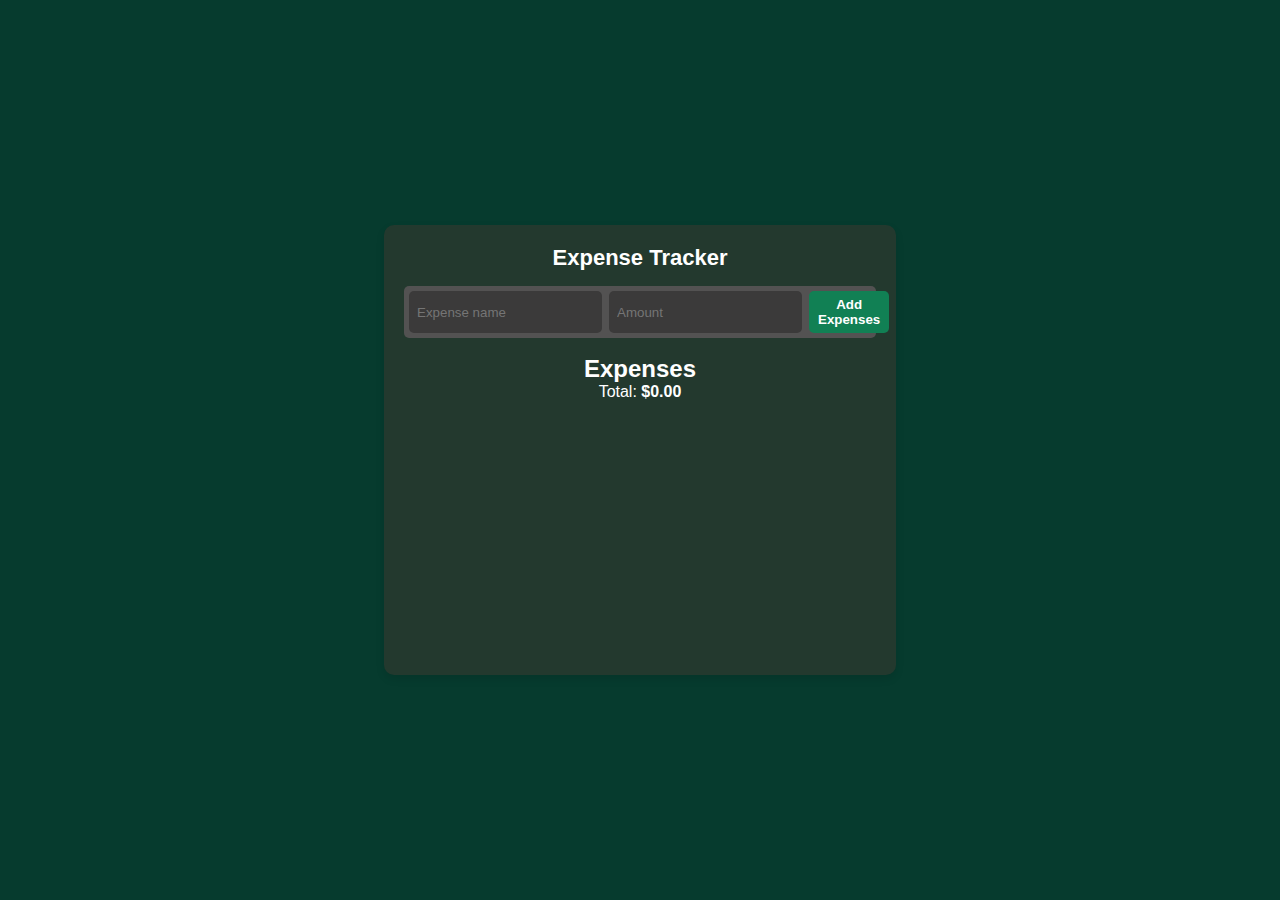
<file: Aqsa-ExpenseTracker/index.html>
<!DOCTYPE html>
<html lang="en">

<head>
    <meta charset="UTF-8">
    <meta name="viewport" content="width=device-width, initial-scale=1.0">
    <title>Expense Tracker</title>
    <link rel="stylesheet" href="style.css">
</head>

<body>
    <div class="container">
        <h1>Expense Tracker</h1> 
       <form id="input-container">
            <input type="text" id="expense-name" placeholder="Expense name">
            <input type="number" id="amount" placeholder="Amount">

            <button id="addExpense">Add Expenses</button>

        </form>
            <h2>Expenses</h2>
            <ul id="expense-items">
              
            </ul>
            <p>Total: <span id="totalAmount">$0.00</span></p> 
    </div>

    <script src="script.js"></script>
</body>

</html>
</file>
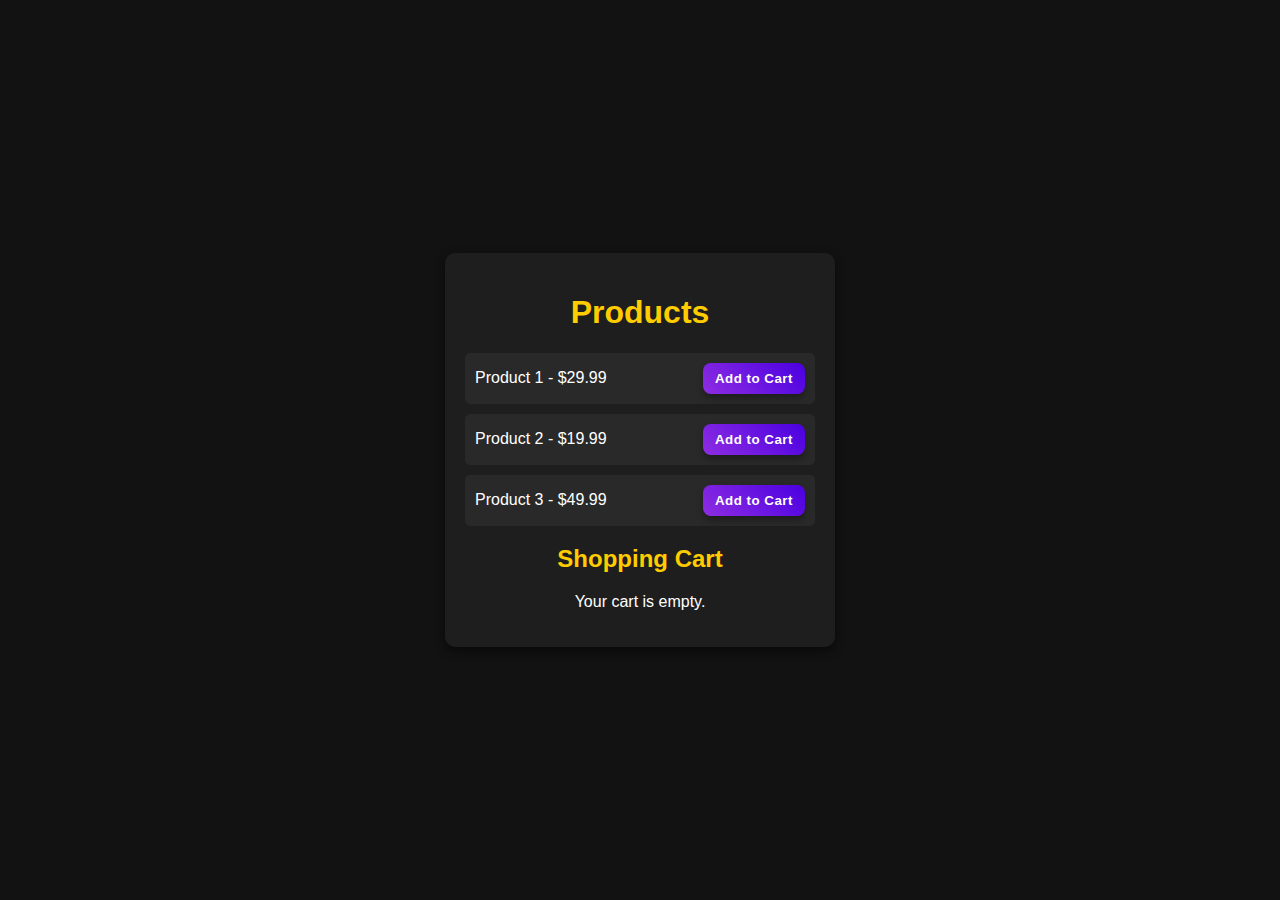
<file: Fareen-Ecommerce/index.html>
<!DOCTYPE html>
<html lang="en">
<head>
    <meta charset="UTF-8">
    <meta name="viewport" content="width=device-width, initial-scale=1.0">
    <title>Simple E-Commerce</title>
    <link rel="stylesheet" href="style.css">
</head>
<body>
    <div class="container">
        <h1>Products</h1>
        <div id="product-list">
            
        </div>

        <h2>Shopping Cart</h2>
        <div id="cart-items">
            <p id="empty-cart">Your cart is empty.</p>
        </div>

        <div id="cart-total" class="hidden">
            <p>Total: <span id="total-price">$0.00</span></p>
            <button id="checkout-btn">Checkout</button>
        </div>
    </div> 
    <script src="script.js"></script>
</body>
</html>
</file>
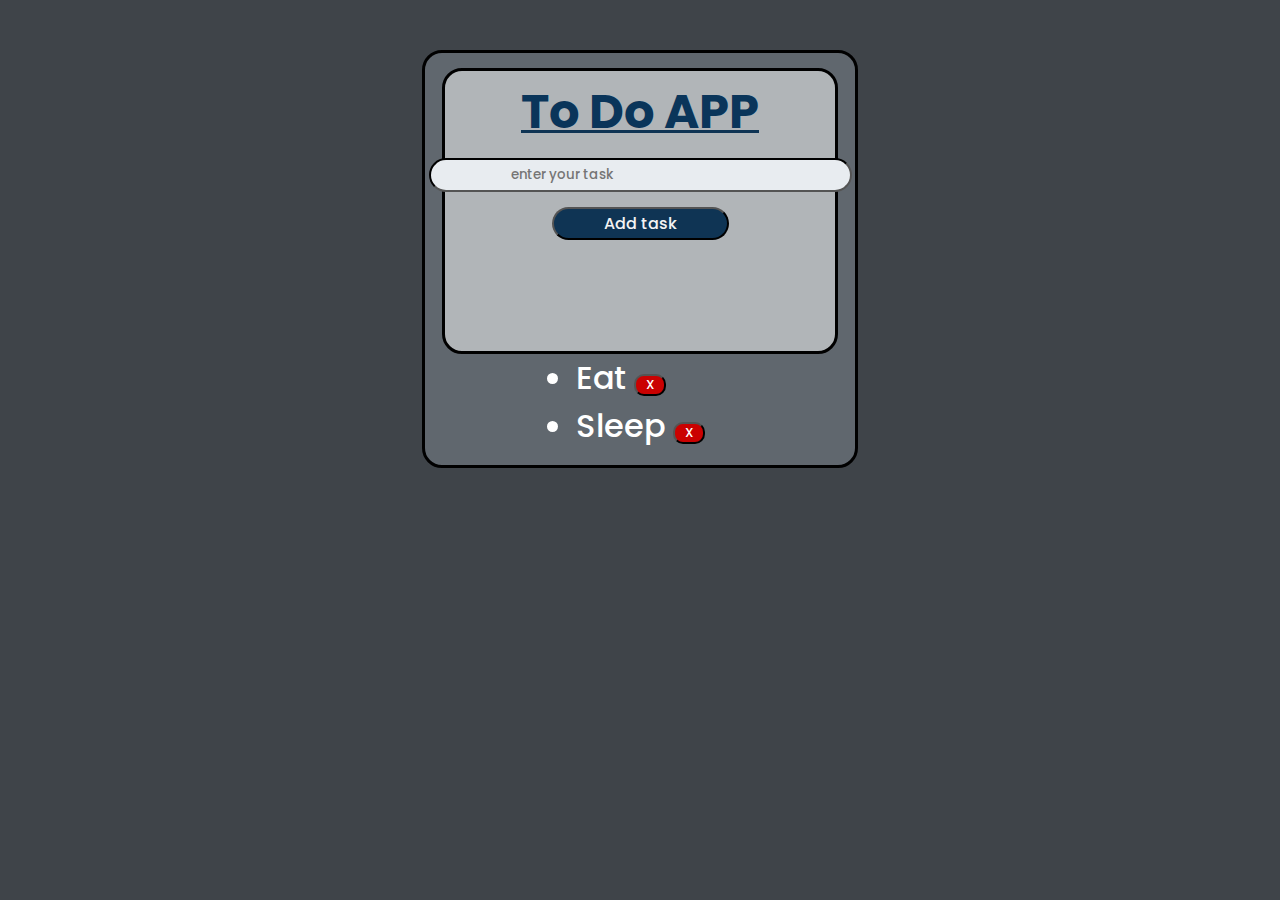
<file: Shifa-ToDo-App/index.html>
<!DOCTYPE html>
<html lang="en">
<head>
    <meta charset="UTF-8">
    <meta name="viewport" content="width=device-width, initial-scale=1.0">
    <title>To-Do App</title>
    <link rel="stylesheet" href="style.css">
    <link rel="preconnect" href="https://fonts.googleapis.com" />
    <link rel="preconnect" href="https://fonts.gstatic.com" crossorigin />
    <link href="https://fonts.googleapis.com/css2?family=Poppins:ital,wght@0,100;0,200;0,300;0,400;0,500;0,600;0,700;0,800;0,900;1,100;1,200;1,300;1,400;1,500;1,600;1,700;1,800;1,900&display=swap" rel="stylesheet">
</head>
<body>
    <div class="box">
        <div class="box1">
            <h1>To Do APP</h1>
            <input placeholder="enter your task" class="textinput">
            <button class="taskbtn">Add task</button>
        </div>
        <ul>
            <div>
                <li>Eat <button class="delete">X</button></li>
            </div>
            <div>
                <li>Sleep <button class="delete">X</button></li>
            </div>
        </ul>
    </div>
    <script src="app.js"></script>
</body>
</html>
</file>
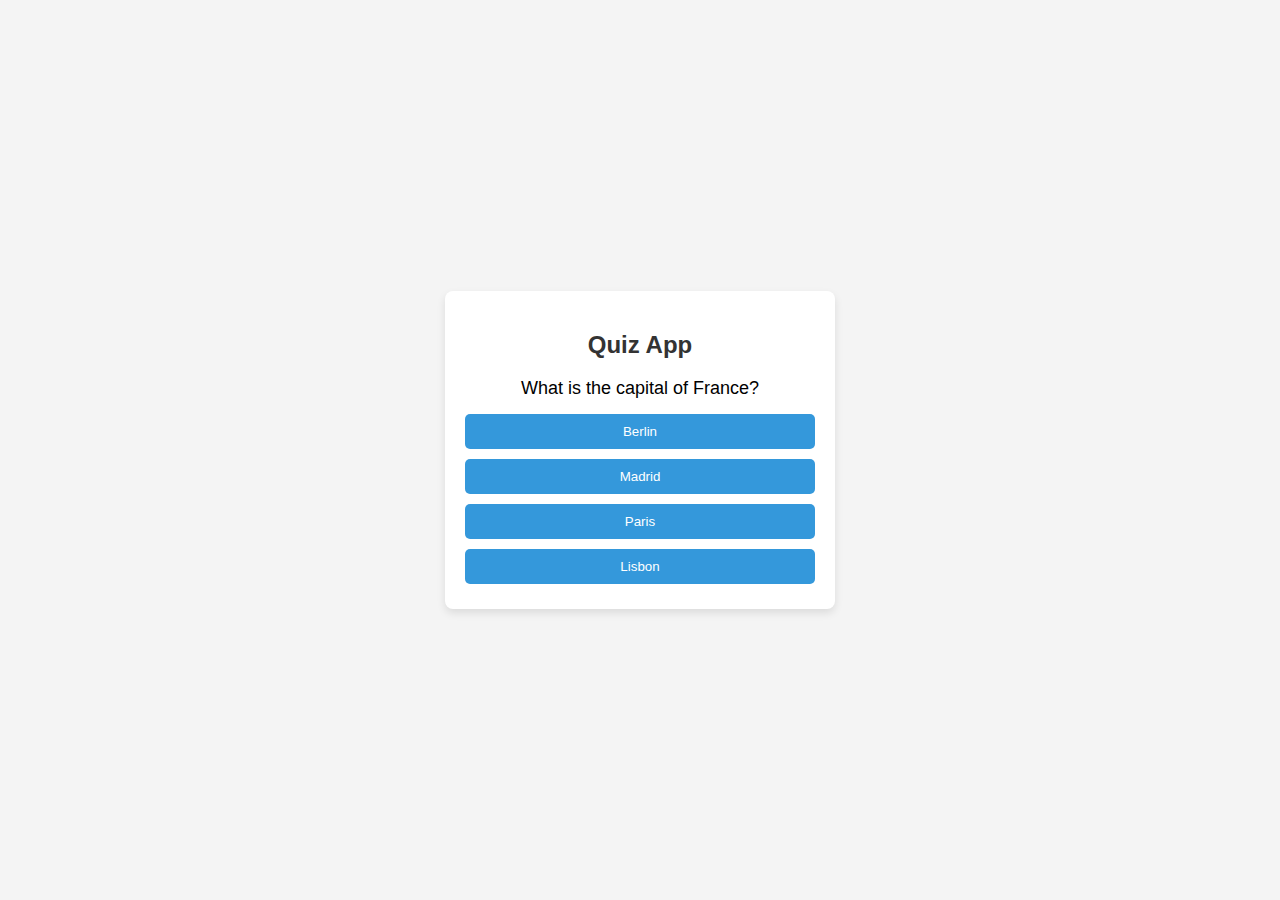
<file: Zoya-QuizApp/index.html>
<!DOCTYPE html>
<html lang="en">
<head>
    <meta charset="UTF-8">
    <meta name="viewport" content="width=device-width, initial-scale=1.0">
    <title>Quiz App</title>
  <link rel="stylesheet" href="style.css">
</head>
<body>
    <div class="quiz-container">
        <h2>Quiz App</h2>
        <div id="question-container">
            <p class="question"></p>
            <div class="options"></div>
        </div>
        <button id="nextButton">Next</button>
        <p class="result"></p>
    </div>

    <script src="script.js"> 
    </script>
</body>
</html>
</file>
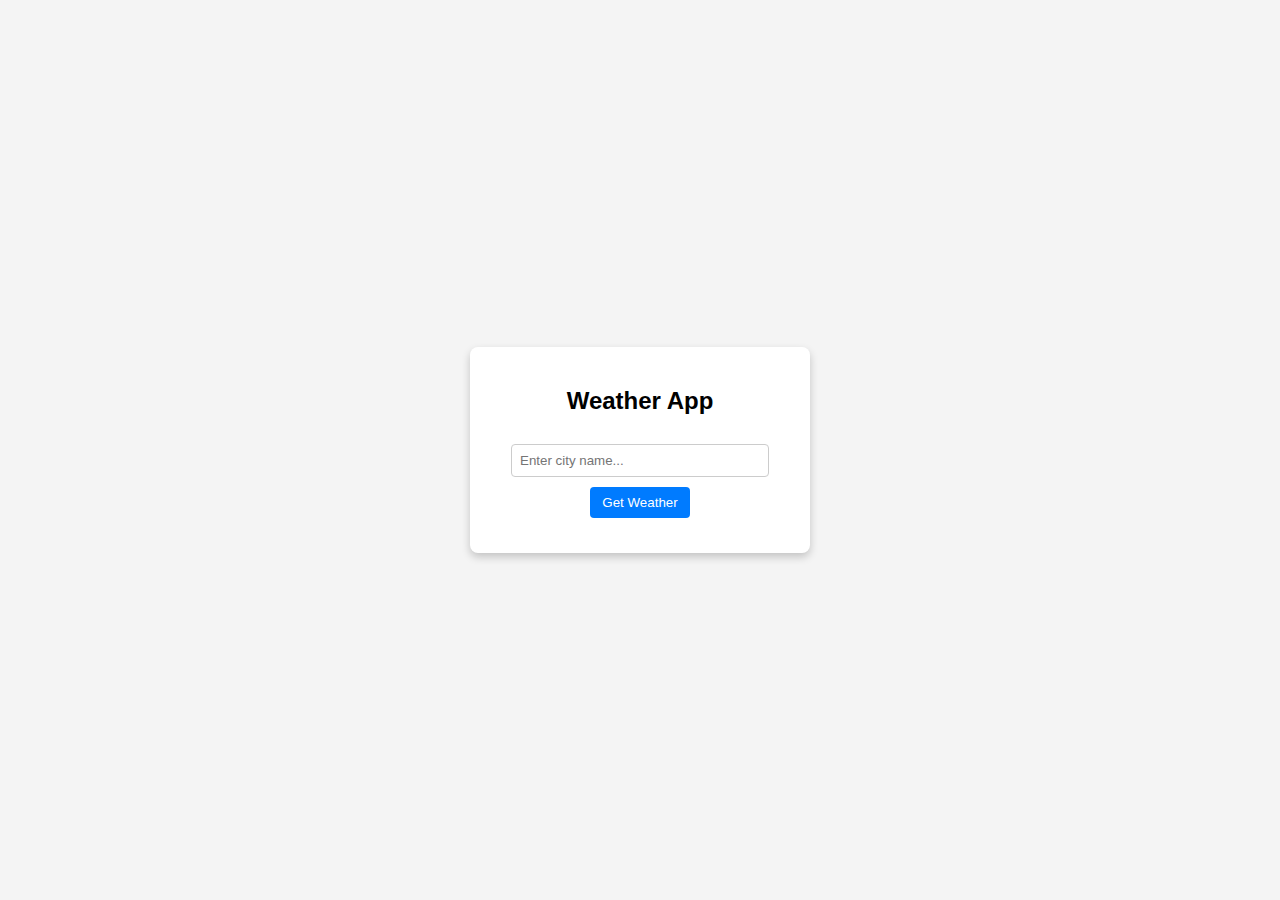
<file: Zoya-WeatherApp/index.html>
<!DOCTYPE html>
<html lang="en">
<head>
    <meta charset="UTF-8">
    <meta name="viewport" content="width=device-width, initial-scale=1.0">
    <title>Weather App</title>
    <link rel="stylesheet" href="style.css">
</head>
<body>
    <div class="container">
        <h2>Weather App</h2>
        <input type="text" id="cityInput" placeholder="Enter city name...">
        <button id="getWeather">Get Weather</button>
        <div class="weather-info" id="weatherInfo"></div>
    </div>

    <script src="script.js"></script>
</body>
</html>
</file>
<file: Aqsa-ExpenseTracker/style.css>
* {
    margin: 0;
    padding: 0;
    box-sizing: border-box;
    font-family: Arial, sans-serif;
}


body {
    height: 100vh;
    background-color: rgb(6, 59, 46);
    color: white;
    display: flex;
    justify-content: center;
    align-items: center;
    
}

.container {
    width: 40%;
    height: 50vh;

    background-color: rgb(35, 57, 46);
    padding: 20px;
    border-radius: 10px;
    text-align: center;
    box-shadow: 0px 4px 8px rgba(0, 0, 0, 0.1);
    
}

h1 {
    margin-bottom: 15px;
    font-size: 22px;
}


#input-container {
    display: flex;
    gap: 7px;
    background-color: rgb(83, 82, 82);
    padding: 5px;
    border-radius: 5px;
    margin-bottom: 17px; 
    width: 100%;
}

#input-container input {
    flex: 1;
    padding: 8px;
    border: none;
    background-color: rgb(59, 58, 58);
    color: white;
    border-radius: 5px;
    outline: none;
}


#addExpense , button {
    background-color: rgb(17, 128, 84);
    color: white;
    padding: 6px 9px;
    border: none;
    border-radius: 5px;
    cursor: pointer;
    font-weight: bold;
    transition: 0.3s;
}

#addExpense:hover {
    background-color: rgb(12, 72, 48);
}


.expense-list {
    text-align: left;
    margin-top: 10px;
}

.expense-list h2 {
    font-size: 18px;
    text-align: center;
    margin-bottom: 10px;
}


ul {
    list-style-type: none;
    padding: 0;
}

li {
    display: flex;
    justify-content: space-between;
    align-items: center;
    background-color: rgb(83, 82, 82);
    padding: 8px;
    margin: 5px 0;
    border-radius: 5px;
}


#totalAmount {
    font-weight: bold;
}
</file>
<file: Fareen-Ecommerce/style.css>
/* General Styles */
body {
    font-family: Arial, sans-serif;
    margin: 0;
    padding: 0;
    background-color: #121212; /* Dark background */
    color: #fff; /* White text */
    display: flex;
    justify-content: center;
    align-items: center;
    height: 100vh;
}

/* Container */
.container {
    width: 350px;
    background: #1e1e1e; /* Dark grey background */
    padding: 20px;
    border-radius: 10px;
    box-shadow: 0px 4px 10px rgba(0, 0, 0, 0.5);
    text-align: center;
}

/* Headers */
h1, h2 {
    color: #ffcc00; /* Golden yellow headers */
}

/* Product List & Cart */
#product-list, #cart-items {
    margin-top: 10px;
}

/* Product Item */
.product {
    display: flex;
    justify-content: space-between;
    align-items: center;
    background: #292929; /* Slightly lighter grey */
    padding: 10px;
    border-radius: 5px;
    margin-bottom: 10px;
}

/* Add to Cart Button */
button{
    background: linear-gradient(45deg, #8e2de2, #4a00e0); /* Purple gradient */
    color: white;
    font-weight: bold;
    border: none;
    padding: 8px 12px;
    border-radius: 8px;
    cursor: pointer;
    transition: all 0.3s ease;
    box-shadow: 0 4px 6px rgba(0, 0, 0, 0.3);
    letter-spacing: 0.5px;
}

button:hover {
    background: linear-gradient(45deg, #3700b3, #23036a); /* Darker purple gradient */
    transform: scale(1.05); /* Slight zoom effect */
    box-shadow: 0 6px 10px rgba(0, 0, 0, 0.4);
}

/* Cart Total Section */
#cart-total {
    margin-top: 20px;
    padding: 10px;
    background: #292929;
    border-radius: 5px;
}

/* Checkout Button */
#checkout-btn {
    background-color: #03dac6; /* Teal */
    color: black;
    border: none;
    padding: 8px 15px;
    border-radius: 5px;
    cursor: pointer;
    transition: 0.3s;
}

#checkout-btn:hover {
    background-color: #018786; /* Darker teal */
}

/* Hide total section if cart is empty */
.hidden {
    display: none;
}
</file>
<file: Shifa-ToDo-App/style.css>
* {
    margin: 0;
    padding: 0px;
    font-family: "Poppins", serif;
}

body {
    display: flex;
    justify-content: center;
    align-items: center;
    background-color: rgb(63, 68, 73);
}

.box {
    display: flex;
    align-items: center;
    justify-content: center;
    flex-direction: column;
    background-color: rgb(96, 103, 110);
    width: 400px;
    font-size: 1.5rem;
    margin: 50px;
    border: 3px solid black;
    border-radius: 20px;
    padding: 15px 15px;
}

.box1 {
    display: flex;
    align-items: center;
    flex-direction: column;
    background-color: rgb(177, 181, 184);
    width: 95%;
    height: 30vh;
    font-size: 1.5rem;
    border: 3px solid black;
    border-radius: 20px;
    padding: 5px 5px;
}

h1 {
    color: rgb(10, 53, 90);
    text-decoration: underline 2.5px rgb(15, 52, 84);
    display: flex;
    align-items: center;
    justify-content: center;
    margin-bottom: 10px;
}

.input input {
    display: flex;
    align-items: center;
    justify-content: center;
}

.textinput {
    background-color: rgb(232, 236, 240);
    padding: 5px 80px;
    margin-bottom: 15px;
    font-weight: 500;
    border-color: #000000;
    border-radius: 20px;
    cursor: pointer;
}

.taskbtn {
    background-color: rgb(15, 52, 84);
    color: rgb(244, 243, 243);
    padding: 2px 50px;
    font-size: 1rem;
    font-weight: 500;
    border-color: #000000;
    border-radius: 20px;
    cursor: pointer;
}

.delete {
    padding: 0px 10px;
    font-size: 0.8rem;
    font-weight: 500;
    color: white;
    background-color: #ca0101;
    border-color: #000000;
    border-radius: 10px;
    cursor: pointer;
}

li {
    color: white;
}

ul {
    font-size: 2rem;
    font-weight: 500;
}
</file>
<file: Zoya-QuizApp/style.css>
body {
    font-family: Arial, sans-serif;
    background-color: #f4f4f4;
    display: flex;
    justify-content: center;
    align-items: center;
    height: 100vh;
    margin: 0;
}
.quiz-container {
    background: #fff;
    padding: 20px;
    border-radius: 8px;
    box-shadow: 0 4px 8px rgba(0, 0, 0, 0.1);
    width: 350px;
    text-align: center;
}
h2 {
    color: #333;
}
.question {
    font-size: 18px;
    margin-bottom: 10px;
}
.options {
    display: flex;
    flex-direction: column;
}
.options button {
    background: #3498db;
    color: white;
    border: none;
    padding: 10px;
    margin: 5px 0;
    cursor: pointer;
    border-radius: 5px;
    transition: background 0.3s;
}
.options button:hover {
    background: #2980b9;
}
#nextButton {
    display: none;
    margin-top: 15px;
    padding: 10px;
    background: #2ecc71;
    color: white;
    border: none;
    cursor: pointer;
    border-radius: 5px;
}
#nextButton:hover {
    background: #27ae60;
}
.result {
    font-size: 20px;
    margin-top: 10px;
    display: none;
    font-weight: bold;
}
</file>
<file: Zoya-WeatherApp/style.css>
body {
    font-family: Arial, sans-serif;
    background-color: #f4f4f4;
    display: flex;
    justify-content: center;
    align-items: center;
    height: 100vh;
    margin: 0;
}
.container {
    background: white;
    padding: 20px;
    border-radius: 8px;
    box-shadow: 0 4px 8px rgba(0, 0, 0, 0.2);
    text-align: center;
    width: 300px;
}
input {
    width: 80%;
    padding: 8px;
    margin: 10px 0;
    border: 1px solid #ccc;
    border-radius: 4px;
}
button {
    background: #007bff;
    color: white;
    border: none;
    padding: 8px 12px;
    cursor: pointer;
    border-radius: 4px;
}
button:hover {
    background: #0056b3;
}
.weather-info {
    margin-top: 15px;
}
</file>
